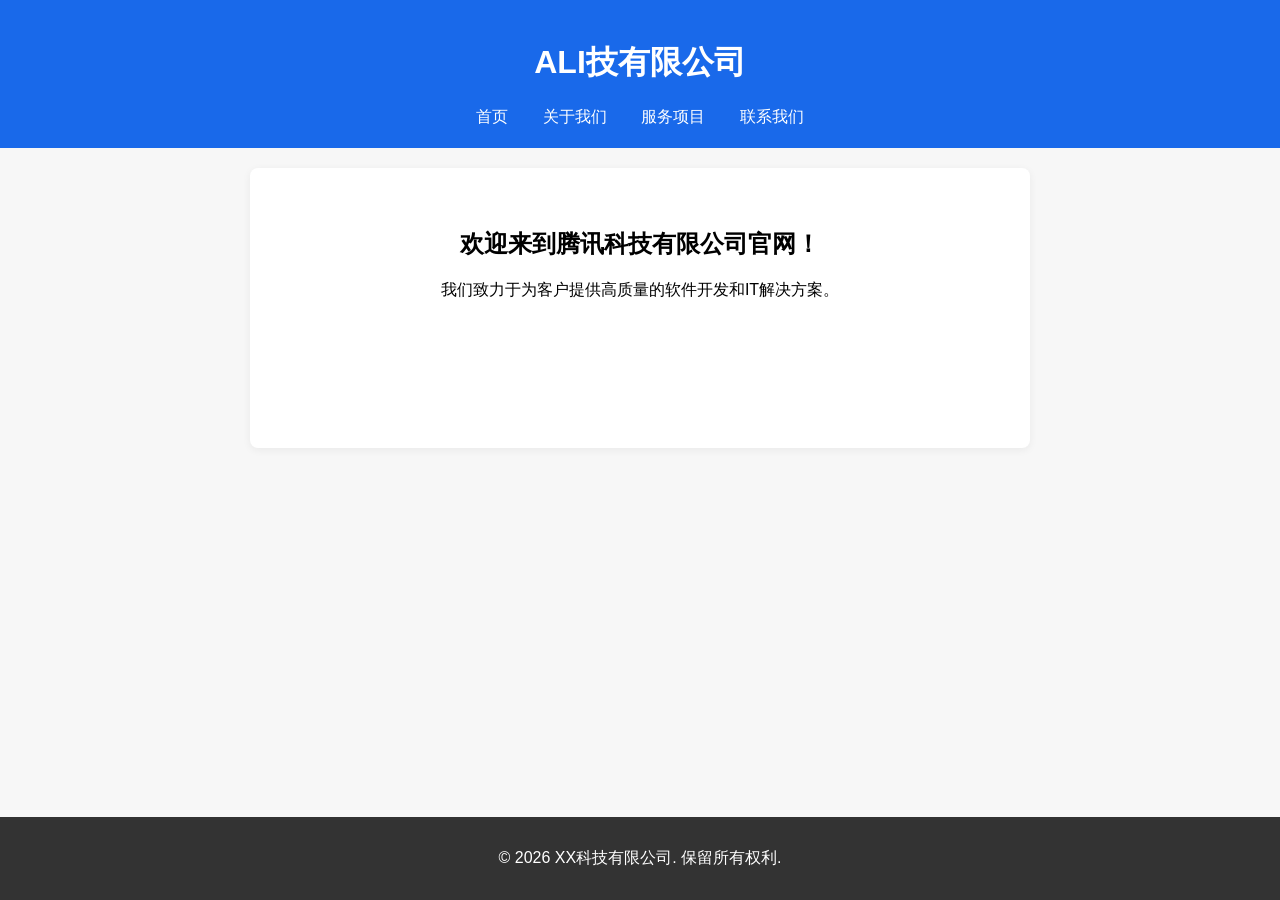
<file: index.html>
<!DOCTYPE html>
<html lang="zh-CN">
<head>
    <meta charset="UTF-8">
    <title>ALI科技有限公司</title>
    <link rel="stylesheet" href="css/style.css">
</head>
<body>
    <header>
        <h1>ALI技有限公司</h1>
        <nav>
            <a href="index.html">首页</a>
            <a href="about.html">关于我们</a>
            <a href="services.html">服务项目</a>
            <a href="contact.html">联系我们</a>
        </nav>
    </header>
    <section>
        <h2>欢迎来到腾讯科技有限公司官网！</h2>
        <p>我们致力于为客户提供高质量的软件开发和IT解决方案。</p>
    </section>
    <footer>
        <p>© 2026 XX科技有限公司. 保留所有权利.</p>
    </footer>
</body>
</html>
</file>
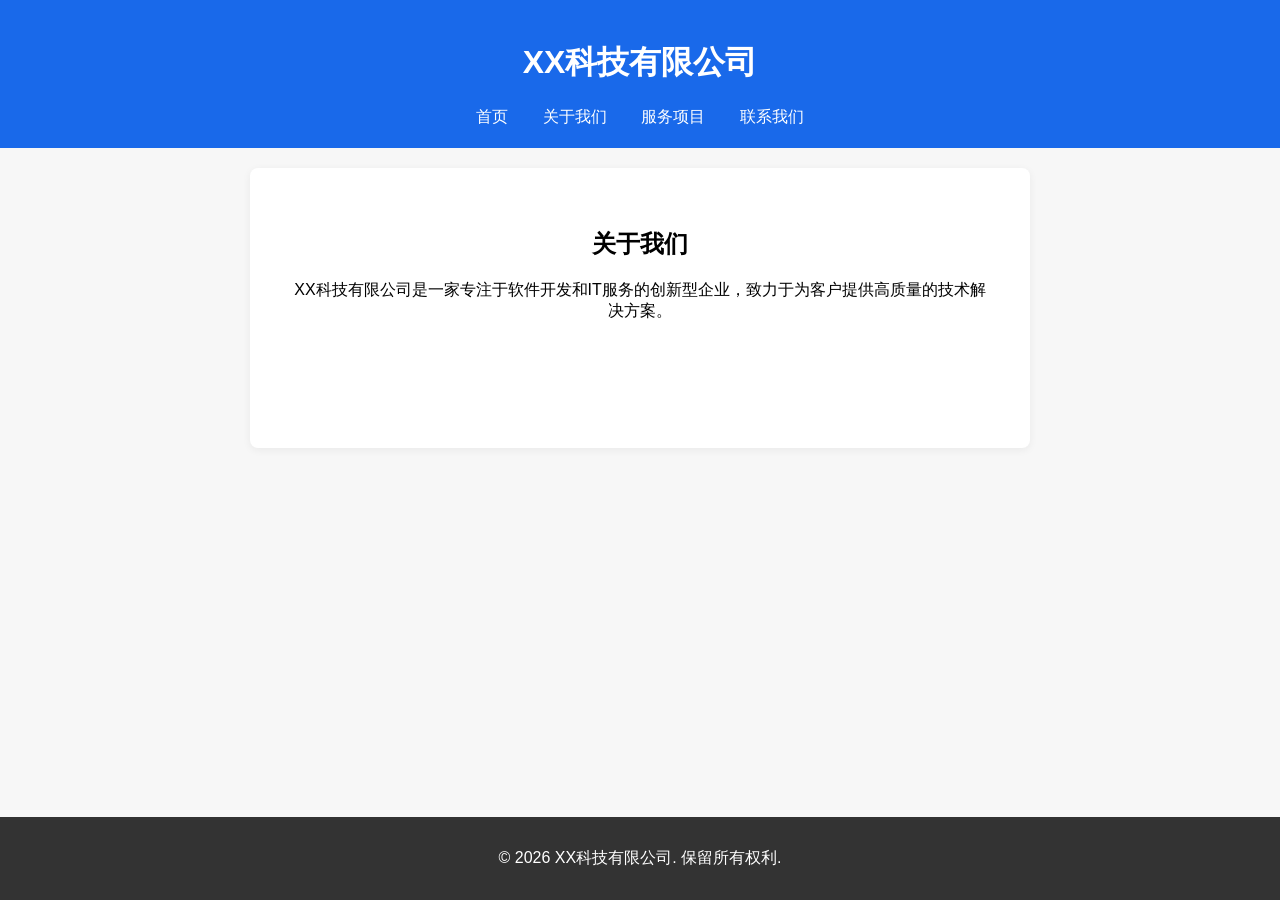
<file: about.html>
<!DOCTYPE html>
<html lang="zh-CN">
<head>
    <meta charset="UTF-8">
    <title>关于我们 - XX科技有限公司</title>
    <link rel="stylesheet" href="css/style.css">
</head>
<body>
    <header>
        <h1>XX科技有限公司</h1>
        <nav>
            <a href="index.html">首页</a>
            <a href="about.html">关于我们</a>
            <a href="services.html">服务项目</a>
            <a href="contact.html">联系我们</a>
        </nav>
    </header>
    <section>
        <h2>关于我们</h2>
        <p>XX科技有限公司是一家专注于软件开发和IT服务的创新型企业，致力于为客户提供高质量的技术解决方案。</p>
    </section>
    <footer>
        <p>© 2026 XX科技有限公司. 保留所有权利.</p>
    </footer>
</body>
</html>
</file>
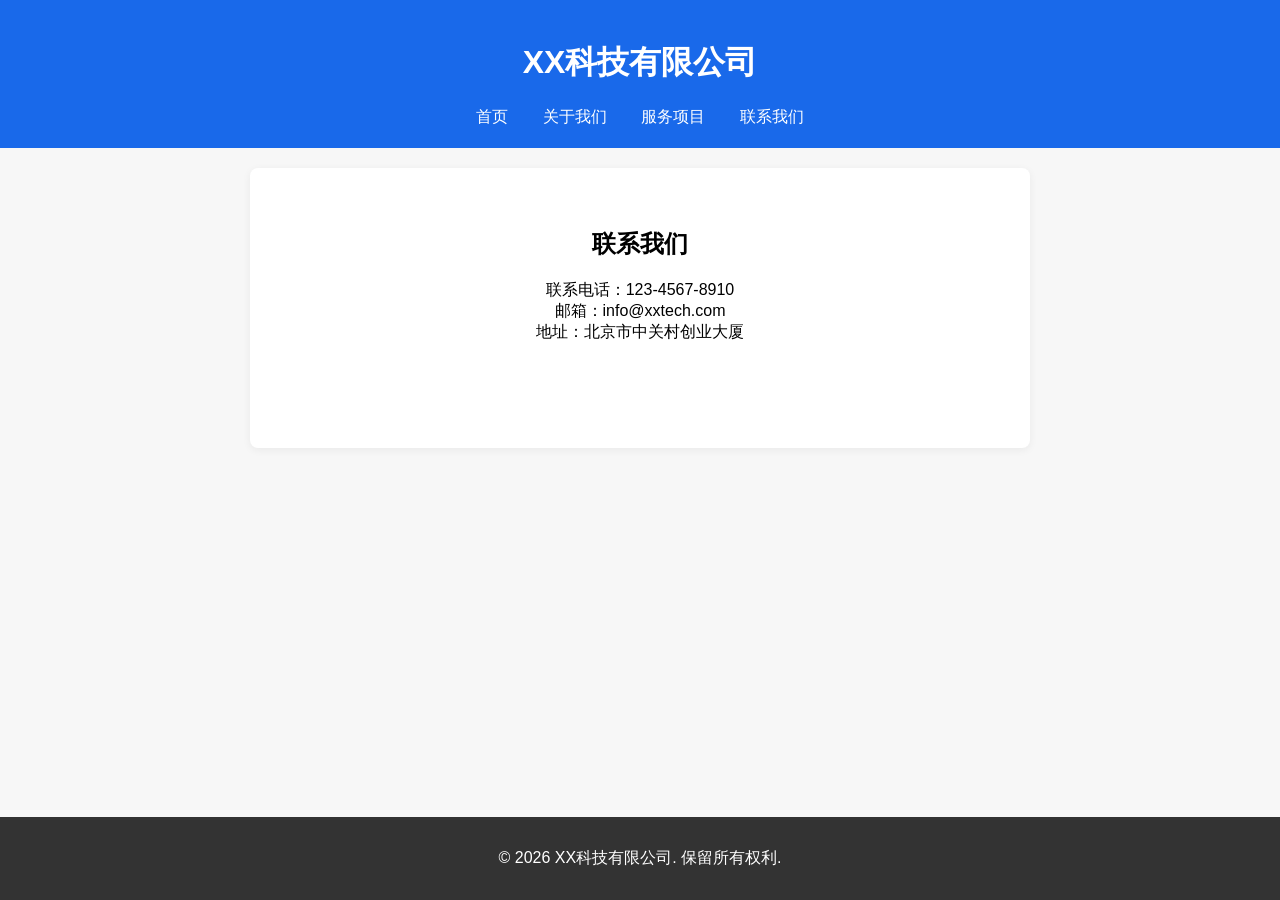
<file: contact.html>
<!DOCTYPE html>
<html lang="zh-CN">
<head>
    <meta charset="UTF-8">
    <title>联系我们 - XX科技有限公司</title>
    <link rel="stylesheet" href="css/style.css">
</head>
<body>
    <header>
        <h1>XX科技有限公司</h1>
        <nav>
            <a href="index.html">首页</a>
            <a href="about.html">关于我们</a>
            <a href="services.html">服务项目</a>
            <a href="contact.html">联系我们</a>
        </nav>
    </header>
    <section>
        <h2>联系我们</h2>
        <p>联系电话：123-4567-8910<br>邮箱：info@xxtech.com<br>地址：北京市中关村创业大厦</p>
    </section>
    <footer>
        <p>© 2026 XX科技有限公司. 保留所有权利.</p>
    </footer>
</body>
</html>
</file>
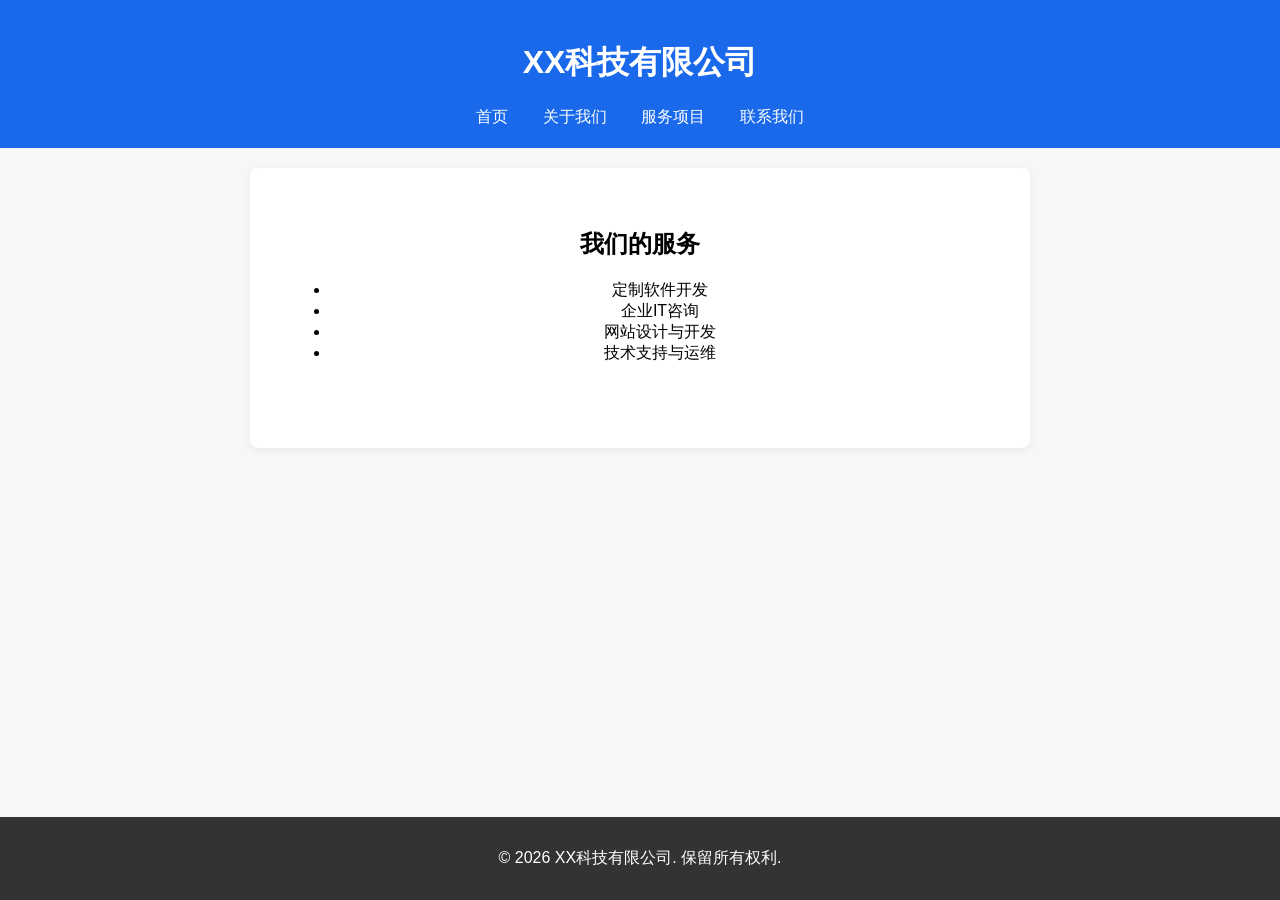
<file: services.html>
<!DOCTYPE html>
<html lang="zh-CN">
<head>
    <meta charset="UTF-8">
    <title>服务项目 - XX科技有限公司</title>
    <link rel="stylesheet" href="css/style.css">
</head>
<body>
    <header>
        <h1>XX科技有限公司</h1>
        <nav>
            <a href="index.html">首页</a>
            <a href="about.html">关于我们</a>
            <a href="services.html">服务项目</a>
            <a href="contact.html">联系我们</a>
        </nav>
    </header>
    <section>
        <h2>我们的服务</h2>
        <ul>
            <li>定制软件开发</li>
            <li>企业IT咨询</li>
            <li>网站设计与开发</li>
            <li>技术支持与运维</li>
        </ul>
    </section>
    <footer>
        <p>© 2026 XX科技有限公司. 保留所有权利.</p>
    </footer>
</body>
</html>
</file>
<file: css/style.css>
body {
    font-family: Arial, sans-serif;
    margin: 0;
    padding: 0;
    background: #f7f7f7;
}
header {
    background: #1969ea;
    color: white;
    padding: 20px;
    text-align: center;
}
nav a {
    color: white;
    margin: 0 15px;
    text-decoration: none;
}
section {
    padding: 40px;
    text-align: center;
    min-height: 200px;
    background: white;
    margin: 20px auto;
    max-width: 700px;
    border-radius: 8px;
    box-shadow: 0 2px 8px rgba(0,0,0,0.06);
}
footer {
    background: #333;
    color: white;
    text-align: center;
    padding: 15px 0;
    position: fixed;
    width: 100%;
    bottom: 0;
}
</file>
